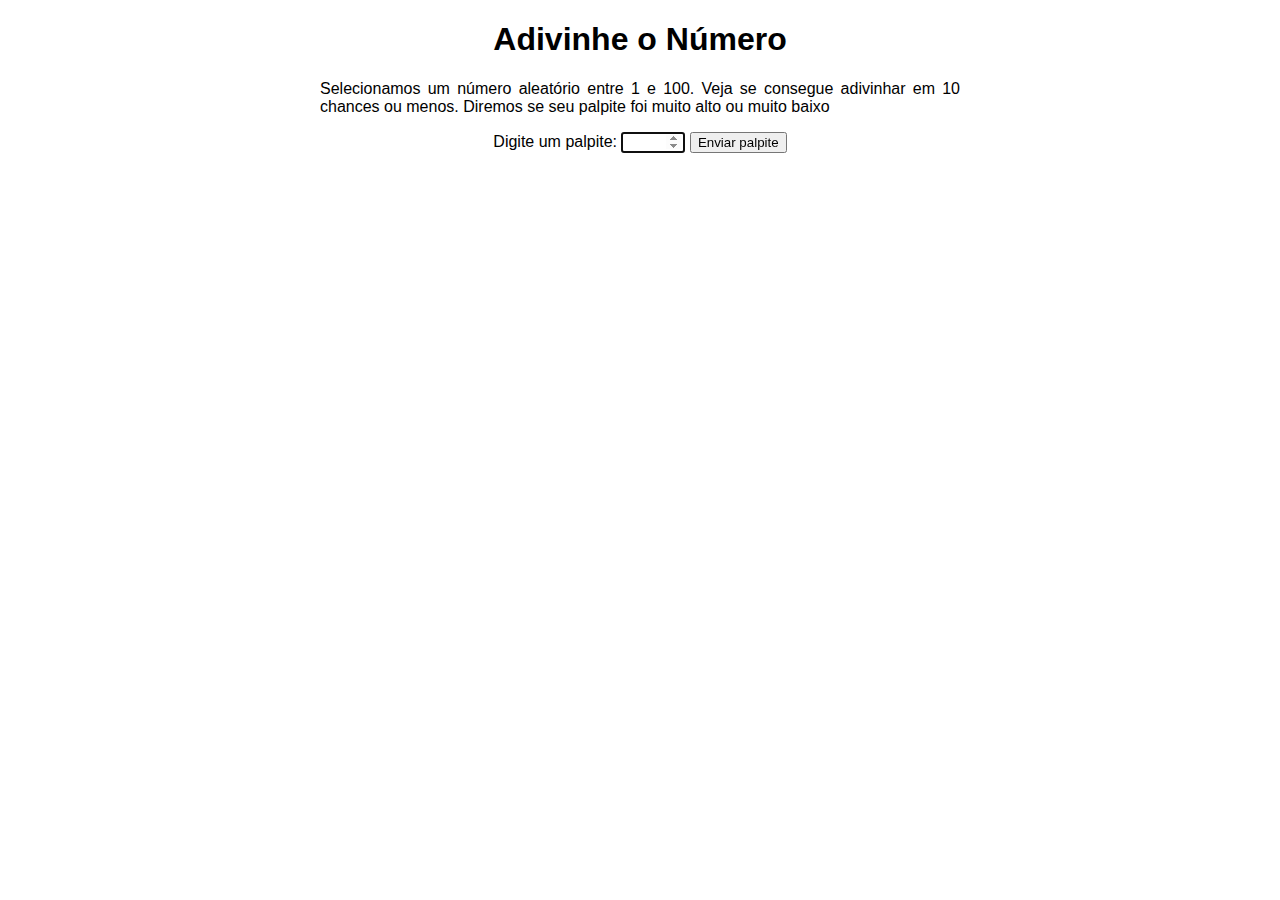
<file: adivinhandoonumero/index.html>
<!DOCTYPE html>
<html lang="pt-br">
<head>
    <meta charset="UTF-8">
    <meta name="viewport" content="width=device-width, initial-scale=1.0">
    <title>Adivinhe o Número</title>
    <link rel="stylesheet" href="style.css">
</head>
<body>
    <h1>Adivinhe o Número</h1>
    <p>
        Selecionamos um número aleatório entre 1 e 100. Veja se consegue adivinhar em 10 chances ou menos. Diremos se seu palpite foi muito alto ou muito baixo</p>

        <div id="caixa">
            <label for="campopalpite">Digite um palpite: </label>
            <input type="number" min="1" max="100" id="campopalpite" class="campopalpite">
            <input type="submit" value="Enviar palpite" class="enviarpalpite" onclick="conferirPalpite()">
        </div>

        <div>
            <p class="palpites"></p>
            <p class="ultimoresultado"></p>
            <p class="altooubaixo"></p>
        </div>
       <script src="script.js"></script>
</body>
</html>
</file>
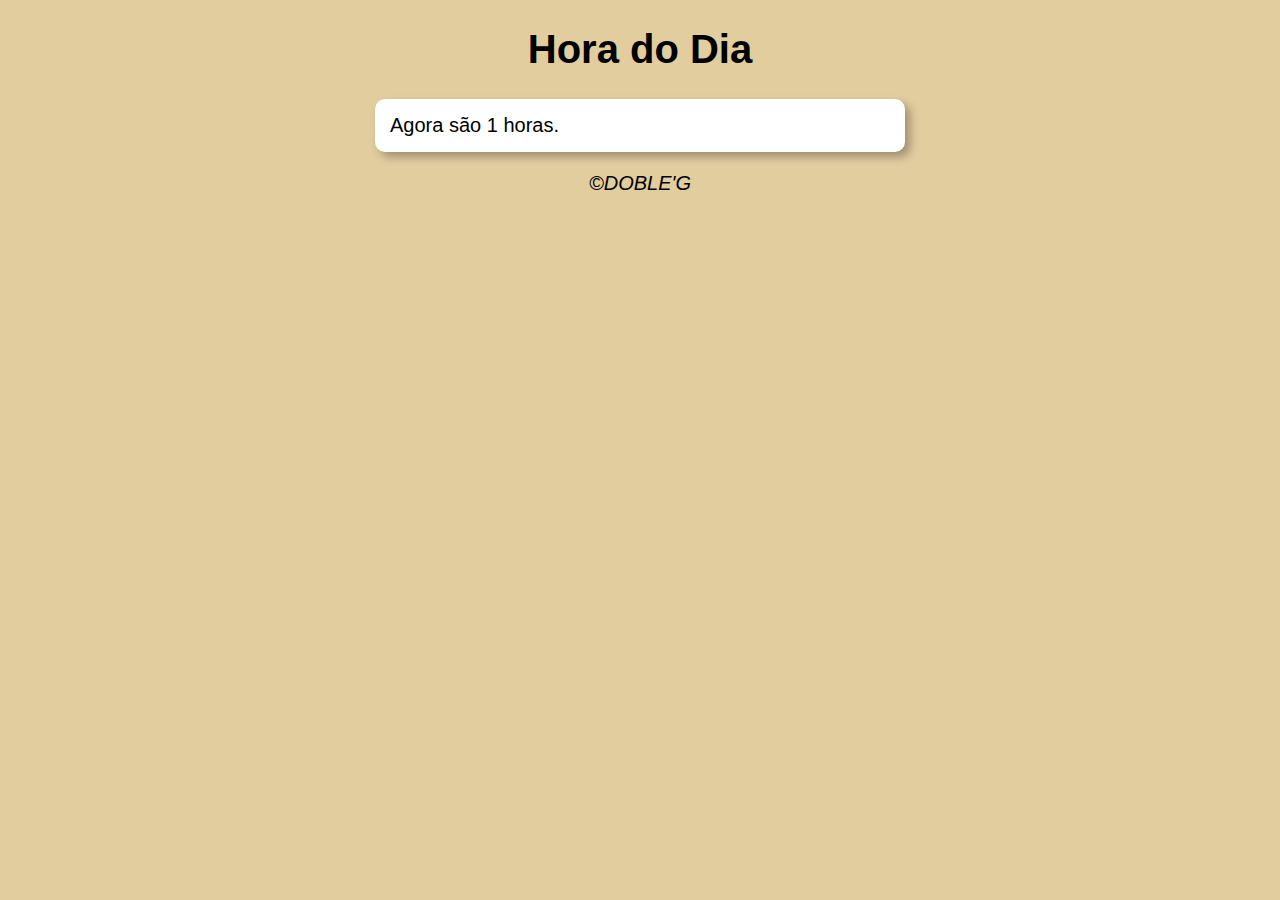
<file: exercícios/aula14/index.html>
<!DOCTYPE html>
<html lang="pt-br">
<head>
    <meta charset="UTF-8">
    <meta name="viewport" content="width=device-width, initial-scale=1.0">
    <title>Hora do Dia</title>
    <link rel="shortcut icon" href="favicom.ico" type="image/x-icon">
    <link rel="stylesheet" href="style.css">
</head>
<body onload="carregar()">
    <header>

        <h1>Hora do Dia</h1>

    </header>

    <section>

        <div id="msg">
            teste
            
        </div>

        <div id="img">
          

        </div>

    </section>

    <footer>
        <p>&copy;DOBLE'G</p>
    </footer>

    <script src="script.js"></script>
    
</body>
</html>
</file>
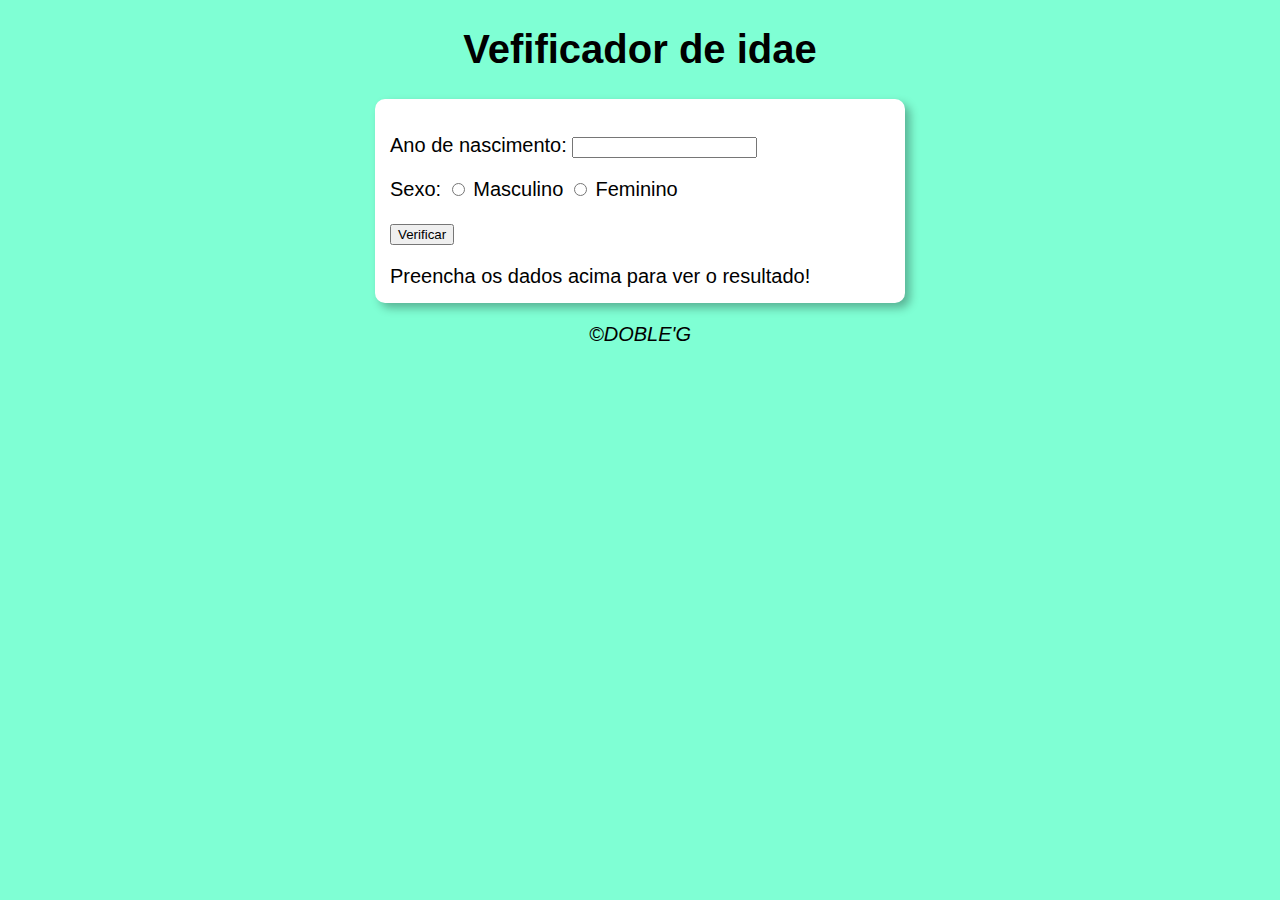
<file: exercícios/aula15/index.html>
<!DOCTYPE html>
<html lang="pt-br">
<head>
    <meta charset="UTF-8">
    <meta name="viewport" content="width=device-width, initial-scale=1.0">
    <title>Verificador de idade</title>
    <link rel="shortcut icon" href="favicom.ico" type="image/x-icon">
    <link rel="stylesheet" href="style.css">
</head>
<body>
    <header>

        <h1>Vefificador de idae</h1>

    </header>

    <section>

        <div id="msg">
            <p>Ano de nascimento:
                <input type="number" name="txtano" id="txtano">
            </p>
            <p>Sexo:
                <input type="radio" name="radsex" id="mas" aria-checked="mixed">
                <label for="mas">Masculino</label>
                <input type="radio" name="radsex" id="fem">
                <label for="fem">Feminino</label>
            </p>
            <p>
                <input type="button" value="Verificar" onclick="verificar()">
            </p>
            
        </div>

        <div id="res">
            Preencha os dados acima para ver o resultado!
            
        </div>

    </section>

    <footer>
        <p>&copy;DOBLE'G</p>
    </footer>

    <script src="script.js"></script>
    
</body>
</html>
</file>
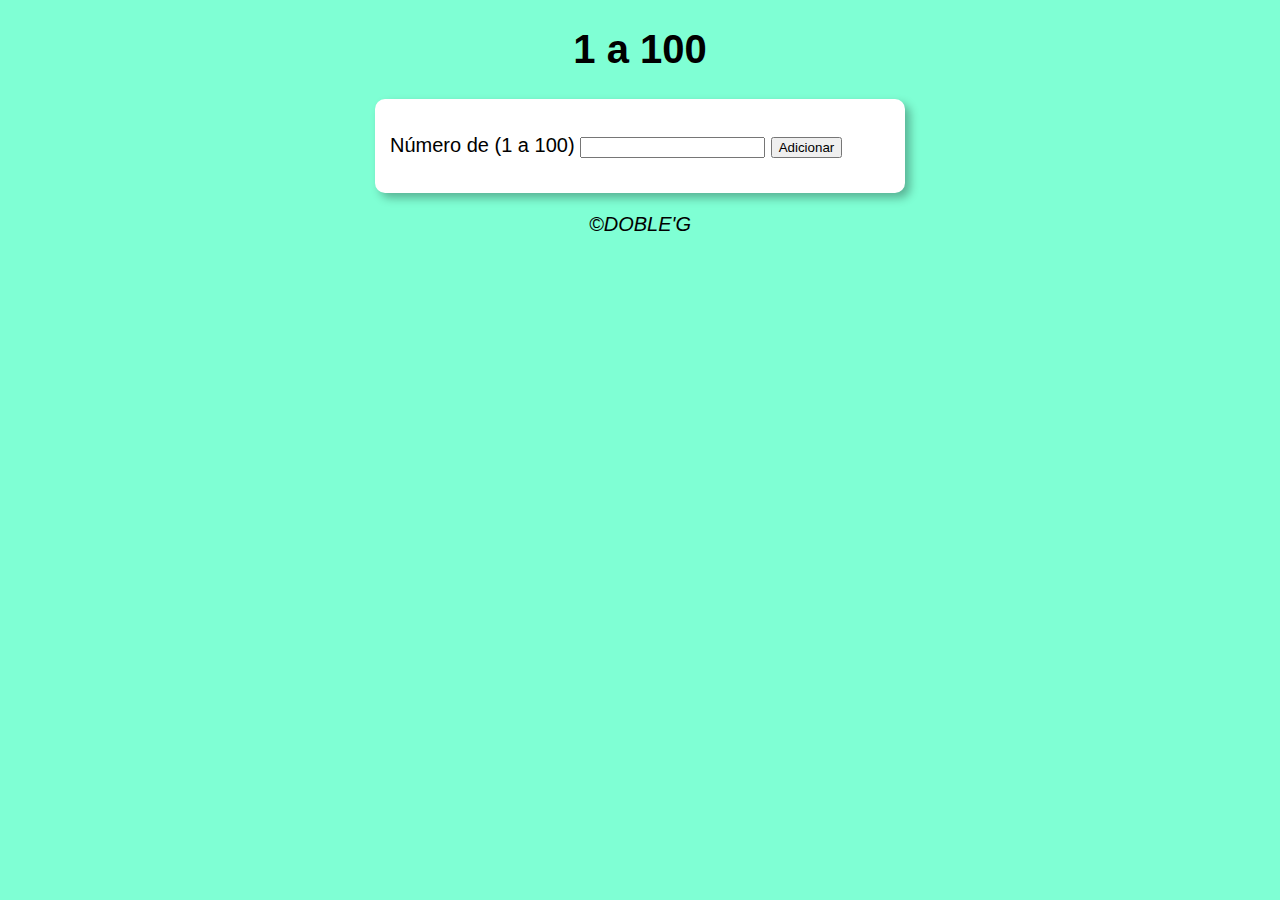
<file: desafios/desafio-1-100/modelo.html>
<!DOCTYPE html>
<html lang="pt-br">
<head>
    <meta charset="UTF-8">
    <meta name="viewport" content="width=device-width, initial-scale=1.0">
    <title>1 a 100</title>
    <link rel="shortcut icon" href="favicom.ico" type="image/x-icon">
    <link rel="stylesheet" href="style.css">
</head>
<body>
    <header>

        <h1>1 a 100</h1>

    </header>

    <section>

        <div >
            <p>Número de (1 a 100) <input type="number" name="" id="num"> <input type="button" value="Adicionar" onclick="adicionar()"></p>
        </div>

        <div >
            
        </div>

    </section>

    <footer>
        <p>&copy;DOBLE'G</p>
    </footer>

    <script src="script.js"></script>
    
</body>
</html>
</file>
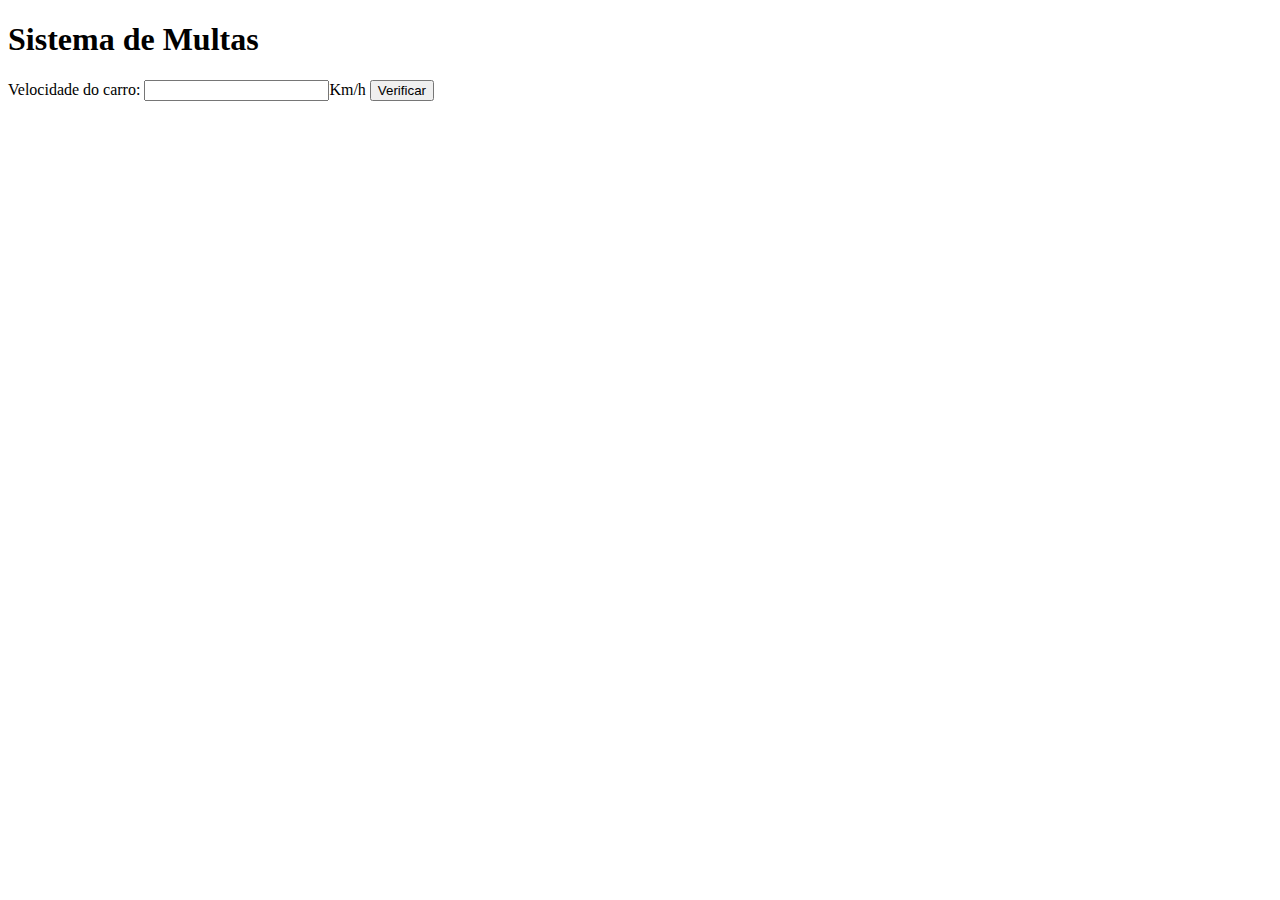
<file: exercícios/aula11/ex010.html>
<!DOCTYPE html>
<html lang="pt-br">
<head>
    <meta charset="UTF-8">
    <meta name="viewport" content="width=device-width, initial-scale=1.0">
    <title>DETRAN</title>
</head>
<body>
    <h1>Sistema de Multas</h1>
    Velocidade do carro: <input type="number" name = "txtvel" id="txtvel">Km/h
    <input type="button" value="Verificar" onclick="calcular()">
    <div id="res">

    </div>
    <script>
        function calcular() {
            var txtv = windo.document.querrySelector('input#txtvel')
            var res = windo.document.querrySelector('div#res')
            var vel = Number(textv.value)
            res.innerHTML = `<p>Sua velocidade atual é de <strong>${vel}Km/h</strong></p>`
            if (vel > 60) {
                res.innerHTML += `<p>Você está <strong>MULTADO</strong> por excesso de velocidade</p>` 
            }
            res.innerHTML += `<p>Dirija sempre com cinto de segurança!</p>`
        }
        
    </script>
    
    
</body>
</html>
</file>
<file: adivinhandoonumero/style.css>
@charset "UTF-8";

html {
    font-family: Arial, Helvetica, sans-serif;
}

body {
    width: 50%;
    max-width: 800px;
    min-width: 400px;
    margin: 0 auto;
}
h1 {
    text-align: center;
}

p {
    text-align: justify;
}

.form input[type="number"] {
    width: 200px;
}

.ultimoresultado {
    color: white;
    padding: 3px;
}
#caixa {
    text-align: center;
}
</file>
<file: exercícios/aula14/style.css>
@charset "UTF-8"

* {
    margin: 0;
    padding: 0;
}

body {
    background-color: aquamarine;
    font: normal 15pt Arial;
}

header {
    text-align: center;
}

section{
    background-color: white;
    border-radius: 10px;
    padding: 15px;
    width: 500px;
    margin: auto;
    box-shadow: 5px 5px 10px rgba(0, 0, 0, 0.301) ;
}

footer {
    
    text-align: center;
    font-style: italic;

}
</file>
<file: exercícios/aula15/style.css>
@charset "UTF-8"

* {
    margin: 0;
    padding: 0;
}

body {
    background-color: aquamarine;
    font: normal 15pt Arial;
}

header {
    text-align: center;
}

section{
    background-color: white;
    border-radius: 10px;
    padding: 15px;
    width: 500px;
    margin: auto;
    box-shadow: 5px 5px 10px rgba(0, 0, 0, 0.301) ;
}

footer {
    
    text-align: center;
    font-style: italic;

}
</file>
<file: desafios/desafio-1-100/style.css>
@charset "UTF-8"

* {
    margin: 0;
    padding: 0;
}

body {
    background-color: aquamarine;
    font: normal 15pt Arial;
}

header {
    text-align: center;
}

section{
    background-color: white;
    border-radius: 10px;
    padding: 15px;
    width: 500px;
    margin: auto;
    box-shadow: 5px 5px 10px rgba(0, 0, 0, 0.301) ;
}

footer {
    
    text-align: center;
    font-style: italic;

}
</file>
